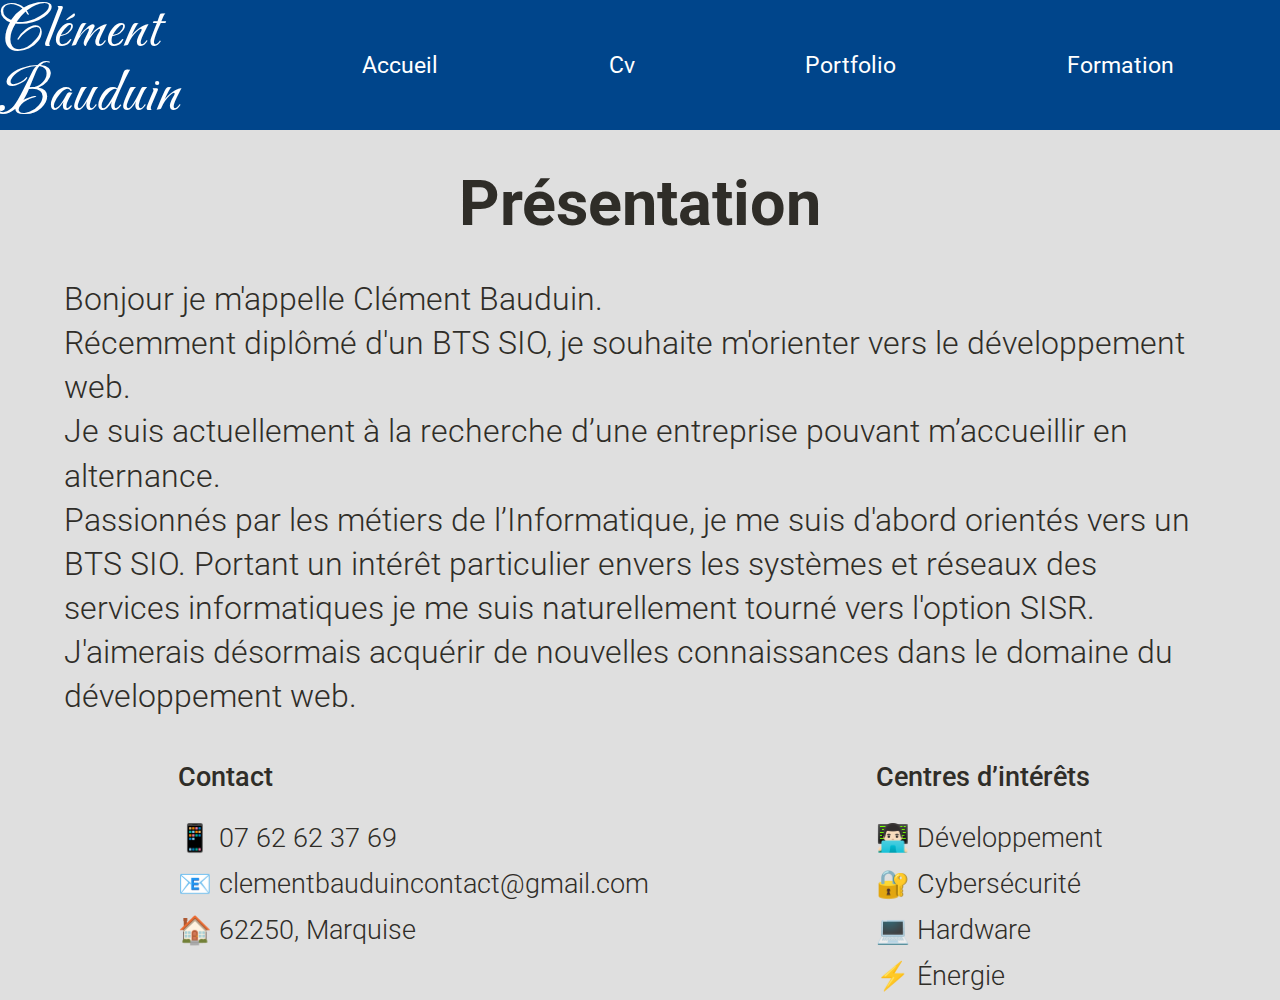
<file: index.html>
<!DOCTYPE html>
<html lang="fr">
<head>
    <meta charset="UTF-8">
    <meta http-equiv="X-UA-Compatible" content="IE=edge">
    <meta name="viewport" content="width=device-width, initial-scale=1.0">
    <link href="https://fonts.googleapis.com/css2?family=Carattere&family=Roboto:wght@300;500;700&display=swap" rel="stylesheet">
    <link rel="stylesheet" href="./css/style.css">
    <title>Clément Bauduin | CV</title>
</head>
<body>
    <header>
        <div class="topbar">
            <p id="logo">Clément Bauduin</p>
            <img src="img/Hamburger_icon.svg"
            class="hamburger"
            alt="hamburger navbar"
            height="32px"
            width="32px" />
        </div>
        
        <nav class="navbar">
            <ul>
                <a href="./index.html"><li>Accueil</li></a>
                <a href="./cv.html"><li>Cv</li></a>
                <a href="./portfolio.html"><li>Portfolio</li></a>
                <a href="./formation.html"><li>Formation</li></a>
            </ul>
        </nav>
    </header>
    <section>
        <h1>Présentation</h1>
        
        <p> Bonjour je m'appelle Clément Bauduin.<br>
            Récemment diplômé d'un BTS SIO, je souhaite m'orienter vers le développement web.<br>
            Je suis actuellement à la recherche d’une entreprise pouvant m’accueillir en alternance.<br>    
            Passionnés par les métiers de l’Informatique, je me suis d'abord orientés vers un BTS SIO.
            Portant un intérêt particulier envers les systèmes et réseaux des services informatiques je me suis naturellement tourné vers l'option SISR.
            J'aimerais désormais acquérir de nouvelles connaissances dans le domaine du développement web.</p>
        <div class="contact">
            
            <ul>
                <li>Contact</li>
                <li>📱 07 62 62 37 69</li>
                <li>📧 clementbauduincontact@gmail.com</li>
                <li>🏠 62250, Marquise</li>
            </ul>

            <ul>
                <li>Centres d’intérêts</li>
                <li>👨🏻‍💻 Développement</li>
                <li>🔐 Cybersécurité</li>
                <li>💻 Hardware</li>
                <li>⚡ Énergie</li>
            </ul>
        </div>
        
    </section>
    <script type="text/javascript" src="js/script.js"></script>
</body>
</html>
</file>
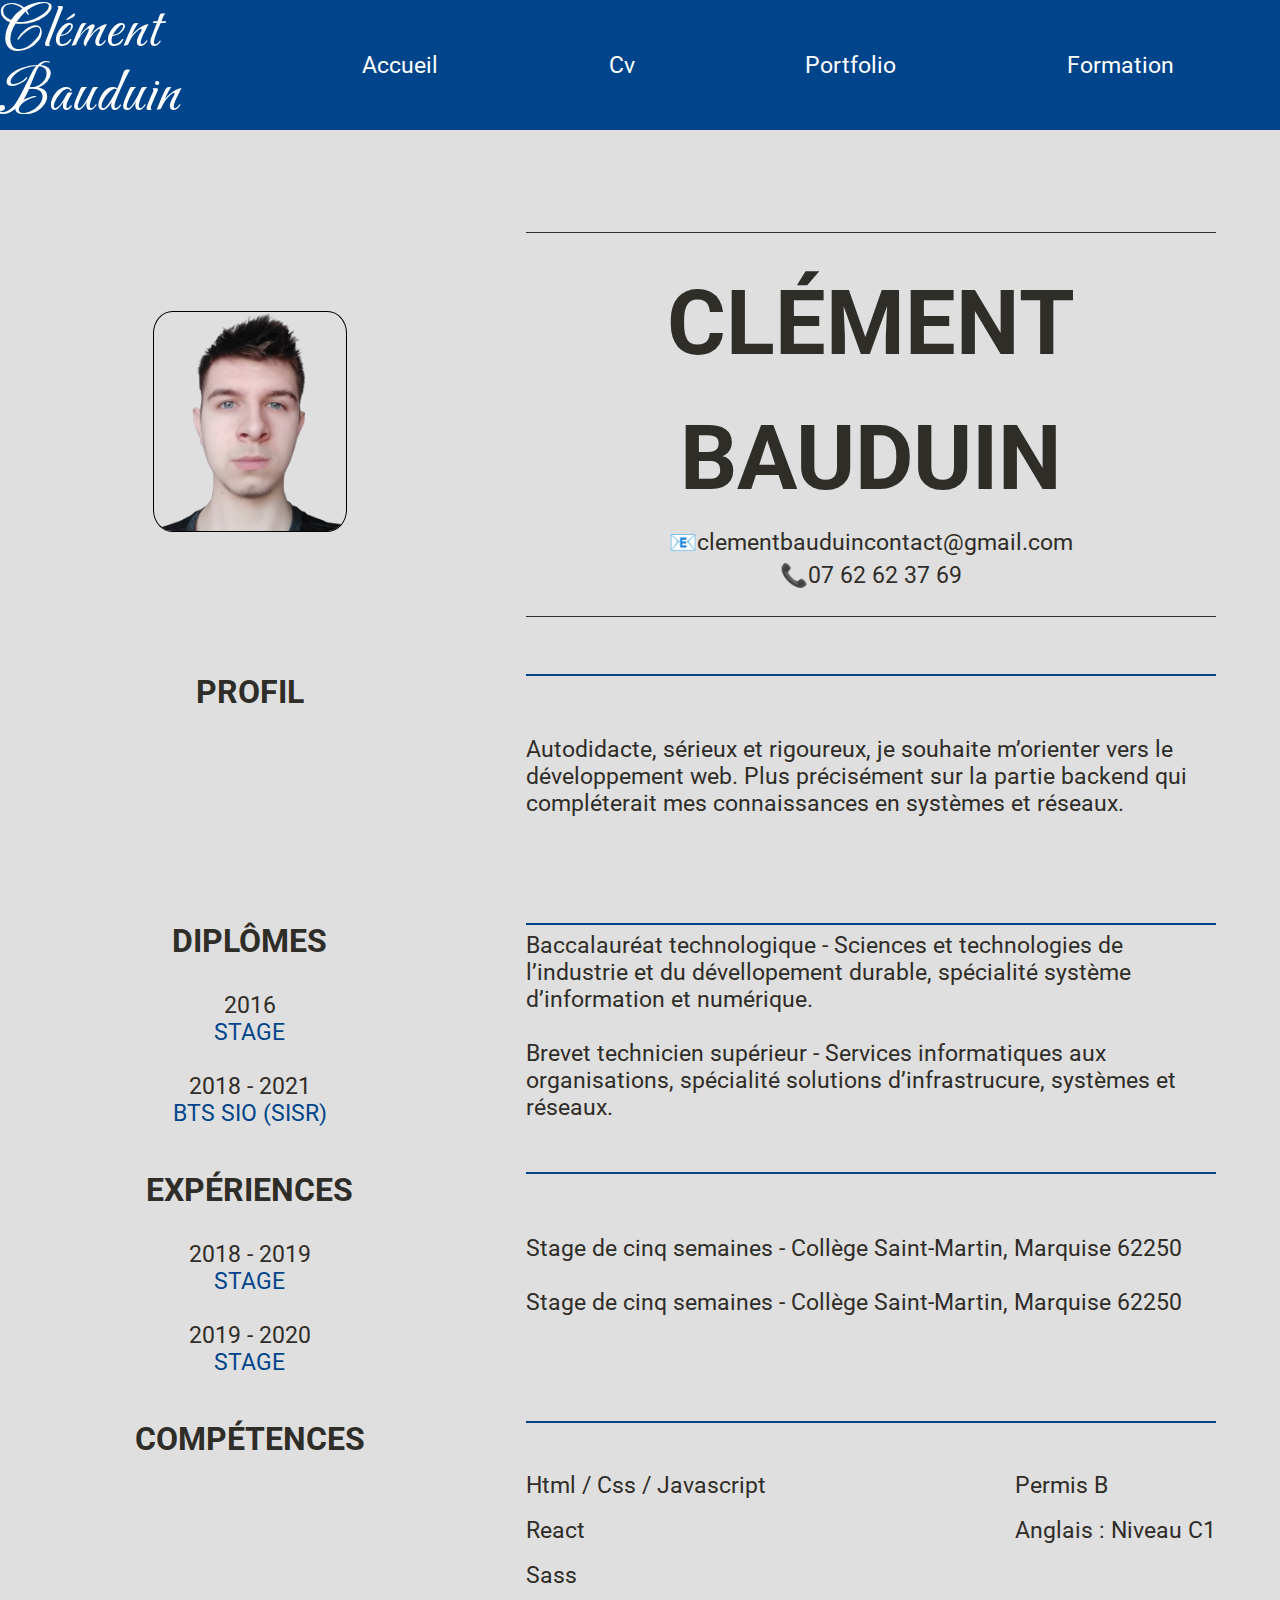
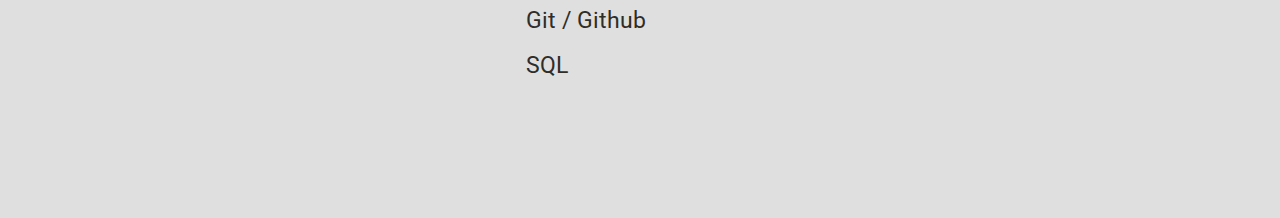
<file: cv.html>
<!DOCTYPE html>
<html lang="fr">
<head>
    <meta charset="UTF-8">
    <meta http-equiv="X-UA-Compatible" content="IE=edge">
    <meta name="viewport" content="width=device-width, initial-scale=1.0">
    <link href="https://fonts.googleapis.com/css2?family=Carattere&family=Roboto:wght@300;500;700&display=swap" rel="stylesheet">
    <link rel="stylesheet" href="./css/style.css">
    <title>Clément Bauduin | CV</title>
</head>
<body>
    <header>
        <div class="topbar">
            <p id="logo">Clément Bauduin</p>
            <img src="img/Hamburger_icon.svg"
            class="hamburger"
            alt="hamburger navbar"
            height="32px"
            width="32px" />
        </div>
        
        <nav class="navbar">
            <ul>
                <a href="./index.html"><li>Accueil</li></a>
                <a href="./cv.html"><li>Cv</li></a>
                <a href="./portfolio.html"><li>Portfolio</li></a>
                <a href="./formation.html"><li>Formation</li></a>
            </ul>
        </nav>
    </header>

    <main>
        <div class="cv-container">
            <div class="photo"><img src="img/photo.png" id="photo"></div>
            <div class="infos">
                <h1>CLÉMENT BAUDUIN</h1>
                <p> 📧clementbauduincontact@gmail.com<br>📞07 62 62 37 69</p>
            </div>
            <div class="profil"><h2>PROFIL</h2></div>
            <div class="profil-content"><p>Autodidacte, sérieux et rigoureux, je souhaite m’orienter vers le
                développement web. Plus précisément sur la partie backend qui
                compléterait mes connaissances en systèmes et réseaux.</p></div>
                <div class="experiences">
                    <h2>EXPÉRIENCES</h2>
                    <ul>
                        <li>2018 - 2019<br><span>STAGE</span></li><br>
                        <li>2019 - 2020<br><span>STAGE</span></li>
                    </ul>
                </div>
                <div class="diplomes">
                    <h2>DIPLÔMES</h2>
                    <ul>
                        <li>2016<br><span>STAGE</span></li><br>
                        <li>2018 - 2021<br><span>BTS SIO (SISR)</span></li>
                    </ul>
                </div>
            <div class="diplome-content">
                <ul>
                    <li><p>Baccalauréat technologique - Sciences et technologies de l’industrie
                        et du dévellopement durable, spécialité système d’information et
                        numérique.</p>
                    </li><br>
                    <li><p>
                        Brevet technicien supérieur - Services informatiques aux organisations, spécialité solutions d’infrastrucure, systèmes et réseaux.
                    </p>
                </li>
                </ul>
            </div>
            <div class="experiences-content">
                <ul>
                    <li>
                        <p>Stage de cinq semaines - Collège Saint-Martin, Marquise 62250</p>
                    </li><br>
                    <li>
                        <p>Stage de cinq semaines - Collège Saint-Martin, Marquise 62250</p>
                    </li>
                </ul>
            </div>
            <div class="competences"><h2>COMPÉTENCES</h2></div>
            <div class="competences-content">
                <div class="listecompetence">
                    <ul>
                        <li>Html / Css / Javascript</li>
                        <li>React</li>
                        <li>Sass</li>
                        <li>Git / Github</li>
                        <li>SQL</li>
                    </ul>
                    <ul>
                        <li>Permis B</li>
                        <li>Anglais : Niveau C1</li>
                    </ul>

                </div>
                
            </div>
        </div>

    </main>
    <script type="text/javascript" src="js/script.js"></script>
</body>
</html>
</file>
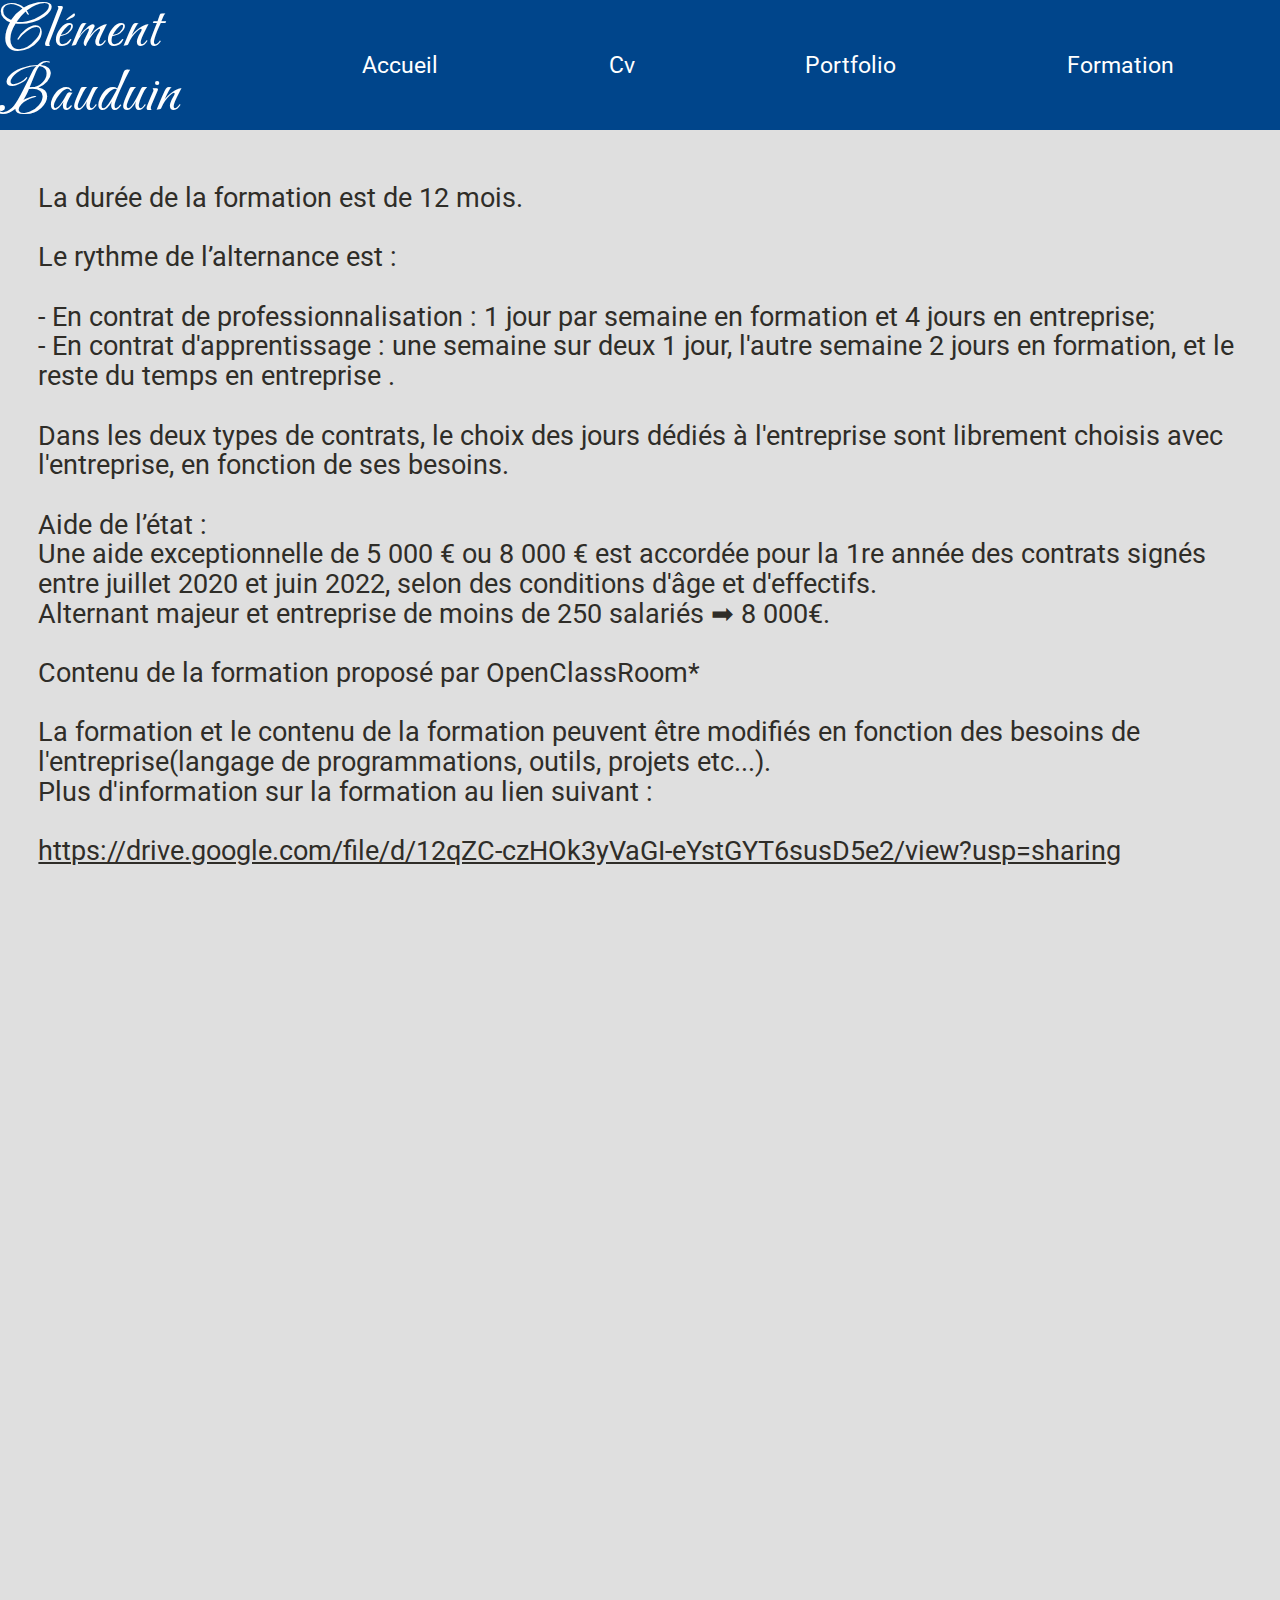
<file: formation.html>
<!DOCTYPE html>
<html lang="fr">
<head>
    <meta charset="UTF-8">
    <meta http-equiv="X-UA-Compatible" content="IE=edge">
    <meta name="viewport" content="width=device-width, initial-scale=1.0">
    <link href="https://fonts.googleapis.com/css2?family=Carattere&family=Roboto:wght@300;500;700&display=swap" rel="stylesheet">
    <link rel="stylesheet" href="./css/style.css">
    <title>Clément Bauduin | CV</title>
</head>
<body>
    <header>
        <div class="topbar">
            <p id="logo">Clément Bauduin</p>
            <img src="img/Hamburger_icon.svg"
            class="hamburger"
            alt="hamburger navbar"
            height="32px"
            width="32px" />
        </div>
        
        <nav class="navbar">
            <ul>
                <a href="./index.html"><li>Accueil</li></a>
                <a href="./cv.html"><li>Cv</li></a>
                <a href="./portfolio.html"><li>Portfolio</li></a>
                <a href="files/formation.pdf"><li>Formation</li></a>
            </ul>
        </nav>
    </header>
    <main>
        <div class="description">
            <p>La durée de la formation est de 12 mois.<br>
                <br>
                Le rythme de l’alternance est :<br>
                <br>
                - En contrat de professionnalisation : 1 jour par semaine en formation et 4 jours en entreprise;<br>
                - En contrat d'apprentissage : une semaine sur deux 1 jour, l'autre semaine 2 jours en formation, et le reste du temps en entreprise .<br>
                <br>
                Dans les deux types de contrats, le choix des jours dédiés à l'entreprise sont librement choisis avec l'entreprise, en fonction de ses besoins.<br>
                <br>
                Aide de l’état : <br>
                Une aide exceptionnelle de 5 000 € ou 8 000 € est accordée pour la 1re année des contrats signés entre juillet 2020 et juin 2022, selon des conditions d'âge et d'effectifs.<br>
                Alternant majeur et entreprise de moins de 250 salariés ➡ 8 000€.<br>
                <br>
                Contenu de la formation proposé par OpenClassRoom*<br>
                <br>
                La formation et le contenu de la formation peuvent être modifiés en fonction des besoins de l'entreprise(langage de programmations, outils, projets etc...).</p>

                <p>Plus d'information sur la formation au lien suivant :</p><br>
                <a href="https://drive.google.com/file/d/12qZC-czHOk3yVaGI-eYstGYT6susD5e2/view?usp=sharing" target="_blank">https://drive.google.com/file/d/12qZC-czHOk3yVaGI-eYstGYT6susD5e2/view?usp=sharing</a><br>
                <iframe src="files/formation.pdf" id="pdfframe"></iframe>
        </div>
        
    </main>
    <script type="text/javascript" src="js/script.js"></script>
</body>
</html>
</file>
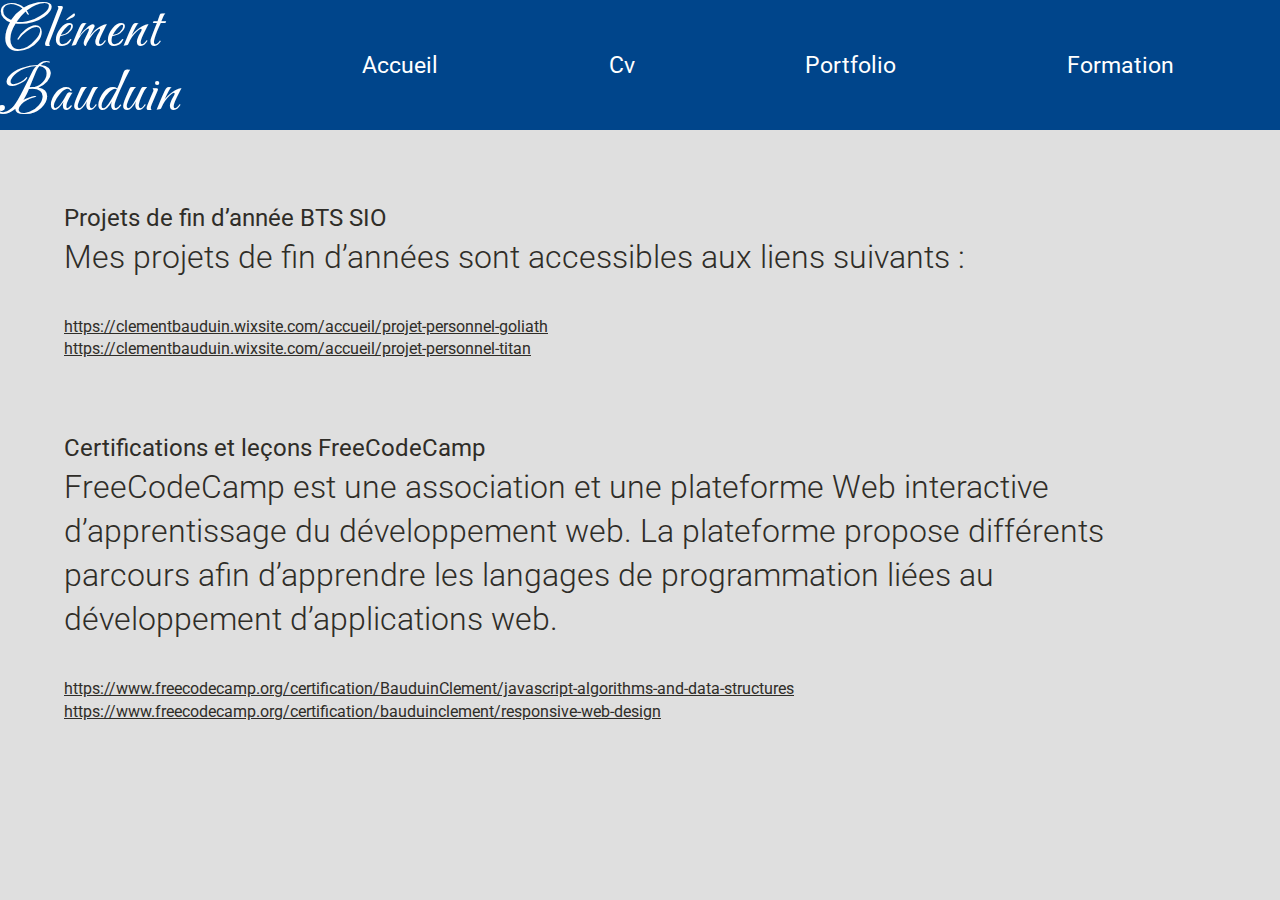
<file: portfolio.html>
<!DOCTYPE html>
<html lang="fr">
<head>
    <meta charset="UTF-8">
    <meta http-equiv="X-UA-Compatible" content="IE=edge">
    <meta name="viewport" content="width=device-width, initial-scale=1.0">
    <link href="https://fonts.googleapis.com/css2?family=Carattere&family=Roboto:wght@300;500;700&display=swap" rel="stylesheet">
    <link rel="stylesheet" href="./css/style.css">
    <title>Clément Bauduin | CV</title>
</head>
<body>
    <header>
        <div class="topbar">
            <p id="logo">Clément Bauduin</p>
            <img src="img/Hamburger_icon.svg"
            class="hamburger"
            alt="hamburger navbar"
            height="32px"
            width="32px" />
        </div>
        
        <nav class="navbar">
            <ul>
                <a href="./index.html"><li>Accueil</li></a>
                <a href="./cv.html"><li>Cv</li></a>
                <a href="./portfolio.html"><li>Portfolio</li></a>
                <a href="./formation.html"><li>Formation</li></a>
            </ul>
        </nav>
    </header>
    <main>
        <section>
            <article>
                <div class="projet1">
                    <h2>Projets de fin d’année BTS SIO</h2>
                    <p>Mes projets de fin d’années sont accessibles aux liens suivants : </p>
                    <a href="https://clementbauduin.wixsite.com/accueil/projet-personnel-goliath" target="_blank">https://clementbauduin.wixsite.com/accueil/projet-personnel-goliath</a><br>
                    <a href="https://clementbauduin.wixsite.com/accueil/projet-personnel-titan" target="_blank">https://clementbauduin.wixsite.com/accueil/projet-personnel-titan</a>
                </div>
                <div class="projet1">
                    <h2>Certifications et leçons FreeCodeCamp</h2>
                    <p>FreeCodeCamp est une association et une plateforme Web interactive d’apprentissage du développement web. 
                        La plateforme propose différents parcours afin d’apprendre les langages de programmation liées au développement d’applications web. 
                    </p>
                    <a href="https://www.freecodecamp.org/certification/BauduinClement/javascript-algorithms-and-data-structures" target="_blank">https://www.freecodecamp.org/certification/BauduinClement/javascript-algorithms-and-data-structures</a><br>
                    <a href="https://www.freecodecamp.org/certification/bauduinclement/responsive-web-design" target="_blank">https://www.freecodecamp.org/certification/bauduinclement/responsive-web-design</a>
                </div>
            </article>
        </section>
    </main>
    <script type="text/javascript" src="js/script.js"></script>
</body>
</html>
</file>
<file: css/style.css>
html, body, div, span, applet, object, iframe,
h1, h2, h3, h4, h5, h6, p, blockquote, pre,
a, abbr, acronym, address, big, cite, code,
del, dfn, em, img, ins, kbd, q, s, samp,
small, strike, strong, sub, sup, tt, var,
b, u, i, center,
dl, dt, dd, ol, ul, li,
fieldset, form, label, legend,
table, caption, tbody, tfoot, thead, tr, th, td,
article, aside, canvas, details, embed, 
figure, figcaption, footer, header, hgroup, 
menu, nav, output, ruby, section, summary,
time, mark, audio, video {
	margin: 0;
	padding: 0;
	border: 0;
	font-size: 100%;
	font: inherit;
	vertical-align: baseline;
}
/* HTML5 display-role reset for older browsers */
article, aside, details, figcaption, figure, 
footer, header, hgroup, menu, nav, section {
	display: block;
}
body {
	line-height: 1;
    background: #dfdfdf;
}
ol, ul {
	list-style: none;
}
blockquote, q {
	quotes: none;
}
blockquote:before, blockquote:after,
q:before, q:after {
	content: '';
	content: none;
}
table {
	border-collapse: collapse;
	border-spacing: 0;
}

p,h1,h2,li,a {
	color:#2f2d28;
	font-family: 'Roboto';

}

  
/* Mobile First */
@media screen and (max-width: 768px) {
	nav a, a:visited, a:hover, a:active {
		color: white;
	  }

	a,a:visited, a:hover, a:active {
		color: #2f2d28;
	
	}

    #logo {

		font-size:40px;
		color: #00458B;
		font-family: 'Carattere', cursive;
		margin-top: 5vh;
		margin-bottom: 5vh;
	}

	.topbar {
		display: flex;
		justify-content: space-around;
		border-bottom: 2px solid #00458B;
	}

	.hamburger {
		margin-top: 5vh;
	}

	nav {
		width: 100vw;
		background: #00458B;
		
	}

	nav>ul {
		width: 100vw;
		display: flex;
		justify-content: space-evenly;
		align-items: stretch;
		
		
	}

	nav>ul>a {
		padding : 5%;
		text-decoration: none;
	}

	nav>ul>a>li {
		display: inline;
		color: white;
		font-family: 'Roboto';
		font-size: 3vw;
		
	}
	section {
		width: 90%;
		margin: auto auto;
		line-height: 1.2;
	}
	section>h1 {
		font-family: 'Roboto';
		font-weight: bold;
		font-size: 35px;
		color: #2f2d28;
		margin: 30px 30px;
		text-align: center;
	}

	section p {
		font-family: 'Roboto';
		font-size: 20px;
		color: #2f2d28;
		margin-bottom: 5vh;
		font-weight: 300;
	}

	.contact {
		width: 90vw;
		display:flex;
		justify-content: space-around;
		font-family: 'Roboto';
		font-weight: 300;
		
	}

	.contact>ul>li:first-child {
		margin-bottom: 15px;
		font-weight: 500;
		text-align: left;
	}

	.contact>ul {
		line-height: 1.7;
	}
	
	.hidden {
		display: none !important;
	}

	.cv-container {
		margin: 10vh 5vw;  
		display: grid;
		grid-template-columns: 0.7fr 1.3fr;
		grid-template-rows: 2fr 1fr 1fr 1fr 1fr;
		gap: 1em 4em;
		grid-auto-flow: row;
		grid-template-areas:
		  "photo infos "
		  "profil profil-content "
		  "diplomes diplome-content "
		  "experiences experiences-content "
		  "competences competences-content ";
		justify-items: center;
		overflow: hidden;
	}

	.cv-container h2 {
		font-size: 20px ;
		font-weight: bold;
	}

	.cv-container span {
		color: #00458B;
	}
	  
	.photo { grid-area: photo; }
	  
	.infos { 
		grid-area: infos;
		text-align: center;
		align-self: center;
		line-height: 1.5;
		border-top: #2f2d28 1px solid;
		border-bottom: #2f2d28 1px solid;
		padding: 2.5vh 0;
	}

	.infos h1 {
		font-size: 2.6em;
		font-weight: bold;
	}
	  
	.profil { grid-area: profil; }
	  
	.profil-content { 
		grid-area: profil-content;
		border-top: #00458B 2px solid; 
		align-self: center;
		
	}
	  
	.diplomes { 
		grid-area: diplomes; 
		text-align: center;

	}

	.diplomes h2 {
		padding-bottom: 1em;
	}

	.diplome-content { 
		grid-area: diplome-content;
		border-top: #00458B 2px solid; 
		padding-top: 1vh;
		align-self: auto;

	}
	  
	.experiences { 
		grid-area: experiences; 
		text-align: center;
	}

	.experiences h2 {
		padding-bottom: 1em;
	}
	  
	  
	.experiences-content { 
		grid-area: experiences-content;
		border-top: #00458B 2px solid;
		align-self: auto;
		padding-top: 5vh;
		
	}
	  
	.competences { grid-area: competences; }
	  
	.competences-content { 
		grid-area: competences-content;
		border-top: #00458B 2px solid; 
		padding-top: 5vh;
		width: 100%;
		align-self: auto;
		
	}

	.listecompetence {
		display: flex;
		justify-content: space-between;
		width: 100%;
	}

	#photo {
		width: 25vw;
		height: auto;
		border: 1px solid black;
		border-radius: 10%;
	}

	.projet1 {
		margin-top: 8vh;
		margin-bottom: 8vh;
	}

	.projet1 h2 {
		font-size: 1.5em;
	}

	.description {
		margin: 8vh 4vw;
		
	}

}

/* Desktop monitor */
@media screen and (min-width: 768px) {
	nav a, a:visited, a:hover, a:active {
		color: white;
	  }
	
	a,a:visited, a:hover, a:active {
		color: #2f2d28;
	
	}
	
	#logo {
		
		font-size:4em;
		color: white;
		font-family: 'Carattere', cursive;
		height: auto;
		
	}
	
	header {
		width: 100vw;
		min-height: 10vh;
		display: flex;
		justify-content: space-between;
		background: #00458B;
	}
	
	.topbar {
		min-width: 20vw;
		border-bottom: 2px solid #00458B;
		display: flex;
		align-items: center;
		justify-content: center;
	}
	
	.hamburger {
		margin-top: 5vh;
		display: none;
	}
	
	
	nav>ul {
		width: 80vw;
		display: flex;
		justify-content: space-evenly;
		align-items: stretch;
		
		
	}
	
	.navbar {
		display: flex;
		align-items: center;
	}
	
	nav>ul>a {
		padding: 5vh 5vw;
		text-decoration: none;
	}
	
	nav>ul>a:hover {
		background:  #007fff ;
	}
	
	
	
	nav>ul>a>li {
		display: inline;
		color: white;
		font-family: 'Roboto';
		font-size: 2.5vh;
		
	}
	section {
		width: 90%;
		margin: auto auto;
		line-height: 1.4;
	}
	section>h1 {
		font-family: 'Roboto';
		font-weight: bold;
		font-size: 7vh;
		color: #2f2d28;
		margin: 30px 30px;
		text-align: center;
	}
	
	section p {
		font-family: 'Roboto';
		font-size: 3.5vh;
		color: #2f2d28;
		margin-bottom: 4vh;
		font-weight: 300;
	}
	
	.contact {
		width: 90vw;
		display:flex;
		justify-content: space-around;
		font-family: 'Roboto';
		font-weight: 300;
		font-size: 3vh;
		
	}
	
	.contact>ul>li:first-child {
		margin-bottom: 15px;
		font-weight: 500;
		text-align: left;
	}
	
	.contact>ul {
		line-height: 1.7;
	}
	
	.hidden {
		display: none !important;
	}
	
	.cv-container {
		margin: 10vh 5vw;  
		display: grid;
		grid-template-columns: 0.7fr 1.3fr;
		grid-template-rows: 2fr 1fr 1fr 1fr 1.5fr;
		gap: 2em 4em;
		grid-auto-flow: row;
		grid-template-areas:
		  "photo infos "
		  "profil profil-content "
		  "diplomes diplome-content "
		  "experiences experiences-content "
		  "competences competences-content ";
		justify-items: center;
		line-height: 1.2;
	}
	
	.cv-container {
		font-size: 2.5vh;
	}

	.cv-container h2 {
		font-size: 3.5vh ;
		font-weight: bold;
	}
	
	.cv-container span {
		color: #00458B;
	}
	  
	.photo { 
		grid-area: photo;
		align-self: center; 
	}
	  
	.infos { 
		grid-area: infos;
		text-align: center;
		align-self: center;
		line-height: 1.5;
		border-top: #2f2d28 1px solid;
		border-bottom: #2f2d28 1px solid;
		padding: 2.5vh 0;
	}
	
	.infos h1 {
		font-size: 10vh;
		font-weight: bold;
	}
	  
	.profil { grid-area: profil; }
	  
	.profil-content {
		 
		grid-area: profil-content;
		border-top: #00458B 2px solid; 
		display: flex;
		align-items: center;
		
	}
	  
	.diplomes { 
		grid-area: diplomes; 
		text-align: center;
	
	}
	
	.diplomes h2 {
		padding-bottom: 1em;
		
	}
	
	.diplome-content { 
		grid-area: diplome-content;
		border-top: #00458B 2px solid; 
		display: flex;
		align-items: center;
		width: 100%;
		
	}
	  
	.experiences { 
		grid-area: experiences; 
		text-align: center;
	}
	
	.experiences h2 {
		padding-bottom: 1em;
	}
	  
	  
	.experiences-content { 
		grid-area: experiences-content;
		border-top: #00458B 2px solid;
		display: flex;
		align-items: center;
		width: 100%;
		
		
	}
	  
	.competences { grid-area: competences; }
	  
	.competences-content { 
		grid-area: competences-content;
		border-top: #00458B 2px solid;
		display: flex;
		align-items: center;
		width: 100%;
		line-height: 2;
		
		
	}
	
	.listecompetence {
		display: flex;
		justify-content: space-between;
		width: 100%;
	}
	
	#photo {
		width: 15vw;
		height: auto;
		border: 1px solid black;
		border-radius: 10%;
	}
	
	.projet1 {
		margin-top: 8vh;
		margin-bottom: 8vh;
	}
	
	.projet1 h2 {
		font-size: 1.5em;
	}
	
	.description {
		margin: 6vh 3vw;
		font-size: 3vh;
		line-height: 1.1;
	
	}

	.description iframe {
		margin-top: 4vh;
	}

	#pdfframe {
		width: 90vw;
		height: 90vh;
	}

	main {
		max-width: 100vw;
	}

}
</file>
